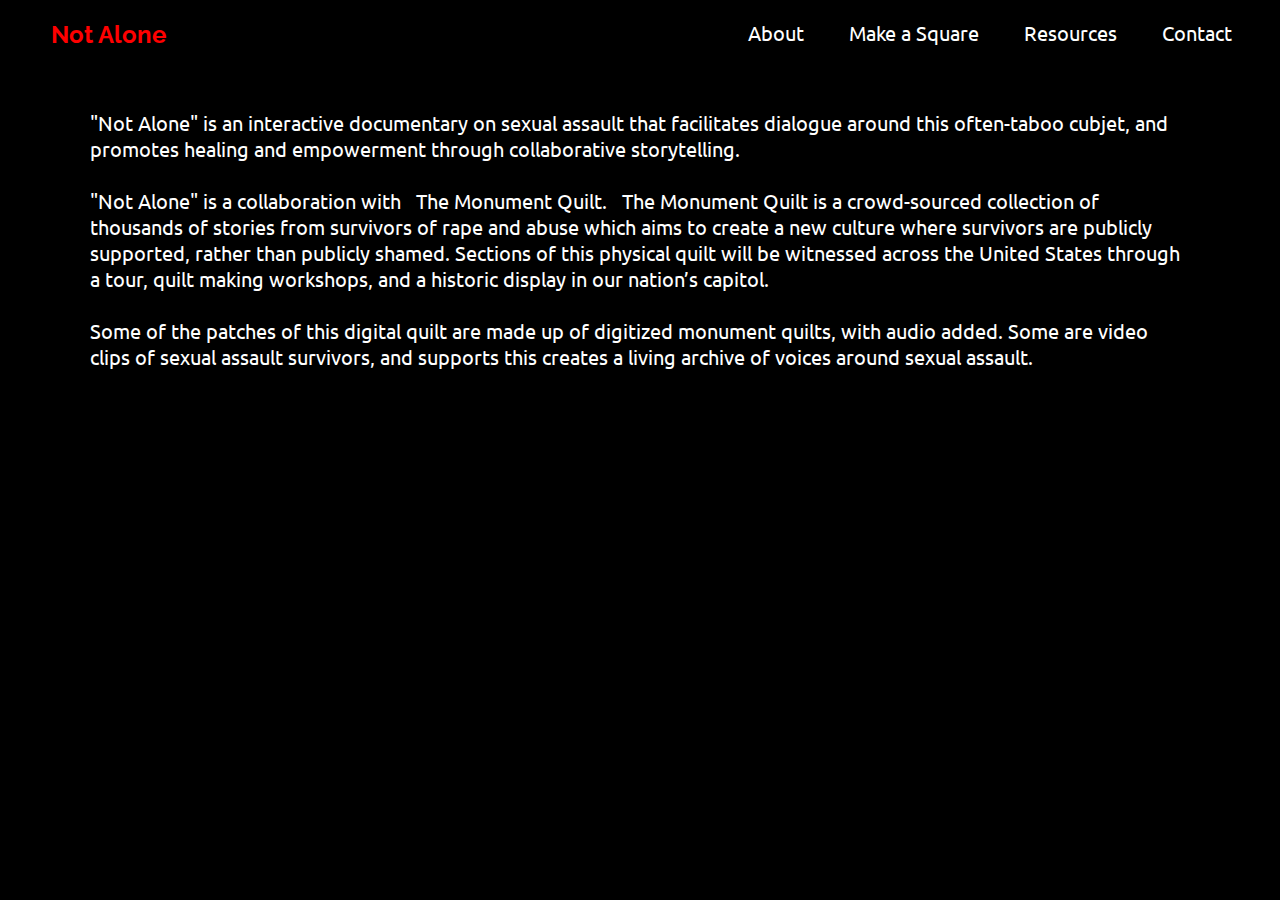
<file: about.html>
<!DOCTYPE html>
<html>

<head>

  <meta charset="UTF-8">

  <title>Not Alone: in Collaboration with The Monument Quilt</title>



    <link rel="stylesheet" href="css/style.css">

<!-- fonts -->


<link href="http://fonts.googleapis.com/css?family=Droid+Serif" rel="stylesheet" type="text/css">
<link href="http://fonts.googleapis.com/css?family=Droid+Sans" rel="stylesheet" type="text/css">
<link href="http://fonts.googleapis.com/css?family=Goudy+Bookletter+1911" rel="stylesheet" type="text/css">
<link href="http://fonts.googleapis.com/css?family=Raleway:100" rel="stylesheet" type="text/css">
<link href="http://fonts.googleapis.com/css?family=Corben:bold" rel="stylesheet" type="text/css">
<link href="http://fonts.googleapis.com/css?family=Ubuntu" rel="stylesheet" type="text/css">

</head>


<header>
    <div id="title">Not Alone</div>
    <div id="right">
      <a href="">About</a>
      &nbsp;&nbsp;&nbsp;
         <a href="">Make a Square</a>
      &nbsp;&nbsp;&nbsp;
      <a href="">Resources</a>
      &nbsp;&nbsp;&nbsp;
      <a href="">Contact</a>
          </div>

    </header>


    <body>

  <div class="bodytext">

<p> "Not Alone" is an interactive documentary on sexual assault that facilitates dialogue around this often-taboo cubjet, and promotes healing and empowerment through collaborative storytelling. <br><br>

"Not Alone" is a collaboration with  <a href="https://themonumentquilt.org">The Monument Quilt. </a> The Monument Quilt is a crowd-sourced collection of thousands of stories from survivors of rape and abuse which aims to create a new culture where survivors are publicly supported, rather than publicly shamed. Sections of this physical quilt will be witnessed across the United States through a tour, quilt making workshops, and a historic display in our nation’s capitol.<br> <br>

Some of the patches of this digital quilt are made up of digitized monument quilts, with audio added. Some are video clips of sexual assault survivors, and supports




  this creates a living archive of voices around sexual assault. 
 </p>
</div>
</body>
</html>
</file>
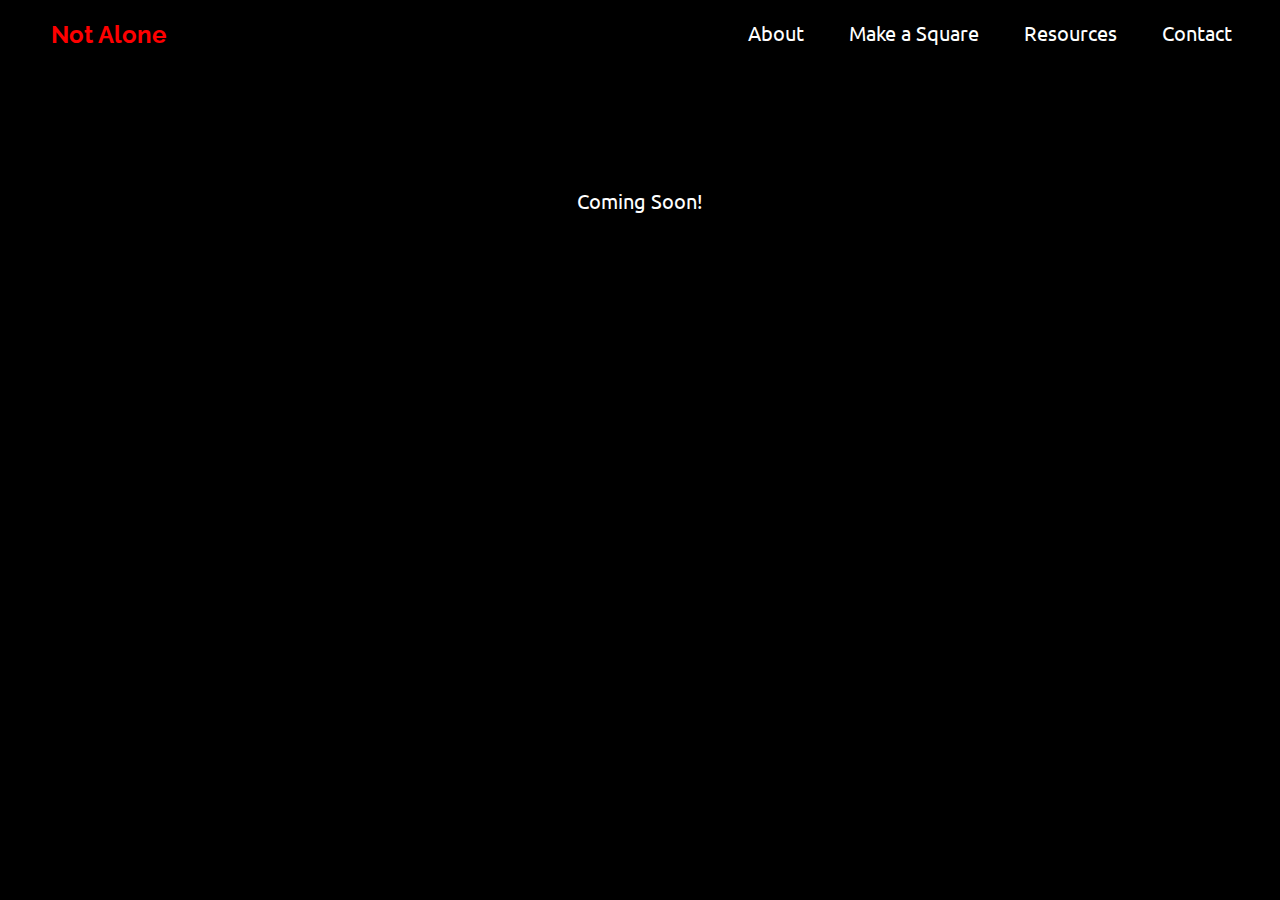
<file: makeasquare.html>
<!DOCTYPE html>
<html>

<head>

  <meta charset="UTF-8">

  <title>Not Alone: in Collaboration with The Monument Quilt</title>



    <link rel="stylesheet" href="css/style.css">

<!-- fonts -->


<link href="http://fonts.googleapis.com/css?family=Droid+Serif" rel="stylesheet" type="text/css">
<link href="http://fonts.googleapis.com/css?family=Droid+Sans" rel="stylesheet" type="text/css">
<link href="http://fonts.googleapis.com/css?family=Goudy+Bookletter+1911" rel="stylesheet" type="text/css">
<link href="http://fonts.googleapis.com/css?family=Raleway:100" rel="stylesheet" type="text/css">
<link href="http://fonts.googleapis.com/css?family=Corben:bold" rel="stylesheet" type="text/css">
<link href="http://fonts.googleapis.com/css?family=Ubuntu" rel="stylesheet" type="text/css">

</head>


<header>
    <div id="title">Not Alone</div>
    <div id="right">
      <a href="">About</a>
      &nbsp;&nbsp;&nbsp;
         <a href="">Make a Square</a>
      &nbsp;&nbsp;&nbsp;
      <a href="">Resources</a>
      &nbsp;&nbsp;&nbsp;
      <a href="">Contact</a>
          </div>

    </header>


    <body>

  <div class="bodytext">
<br>
<br>
<br>
<center><p> Coming Soon!</center></p>
</div>
</body>
</html>
</file>
<file: css/style.css>
/* force vertical scrollbar */
html {
  overflow-y: scroll;
  background: black;
  color:white;
  margin:0;
}

body {
    font-family: 'Ubuntu', Helvetica, Arial, sans-serif;
    margin:0;
    width:100%;
}

header {
  height:70px;
  width:93%;
  padding-left:4%;
  padding-right:4%;     
  position: fixed;
  top: 0;    
  overflow: hidden;
  background: black;
  z-index: 100;
}



a:link, a:visited {
  text-decoration: none;
  color: white;
  margin: 10px;
  height:100px;  
}

a:hover {
    color: red;
}


#title{
  font-size:100px;
  float:left;  
  font-family: 'Raleway', Helvetica, Arial, sans-serif;  
  line-height: 70px;
  color: red;
  font-weight: bolder;
  font-size:24px;

}

#right{
  float:right;  
  margin-top:20px;
  font-size: 20px;
  
}

#container {
  background: black;
  margin:auto;  
  margin-left:4%;  
  margin-top:60px;  
}

.bodytext {
  bottom:20px;
  top: 200px;
  right:50px;
  padding:90px;
  background-color:black;
  overflow:hidden;
  font-size:20px;
  font-color:white;
}

/* items are not quite 1/3 wide */
.item {
  width: 32%;
  float: left;

}

/* images cover up the gap */
.item img {
  display: block;
  width: 100.5%;
}

.instructions{
  position:fixed;
  bottom:20px;
  right:20px;
  padding:10px;
  background-color:black;
  border: 1px solid white;
  overflow:hidden;
  font-size:24px;
}


/* videos bw --> color */


img, video {
  filter: gray; /* IE6-9 */
  filter: grayscale(1); /* Firefox 35+ */
  -webkit-filter: grayscale(1); /* Google Chrome, Safari 6+ & Opera 15+ */
}

/* Disable grayscale on hover */
img:hover, video:hover {
  filter: none;
  -webkit-filter: grayscale(0);
}

/**** Transitions for Masonry ****/

.masonry,
.masonry .masonry-brick {
  -webkit-transition-duration: 0.4s;
     -moz-transition-duration: 0.4s;
      -ms-transition-duration: 0.4s;
       -o-transition-duration: 0.4s;
          transition-duration: 0.4s;
}

.masonry {
  -webkit-transition-property: height, width;
     -moz-transition-property: height, width;
      -ms-transition-property: height, width;
       -o-transition-property: height, width;
          transition-property: height, width;
}

.masonry .masonry-brick {
  -webkit-transition-property: left, right, top;
     -moz-transition-property: left, right, top;
      -ms-transition-property: left, right, top;
       -o-transition-property: left, right, top;
          transition-property: left, right, top;
}
</file>
